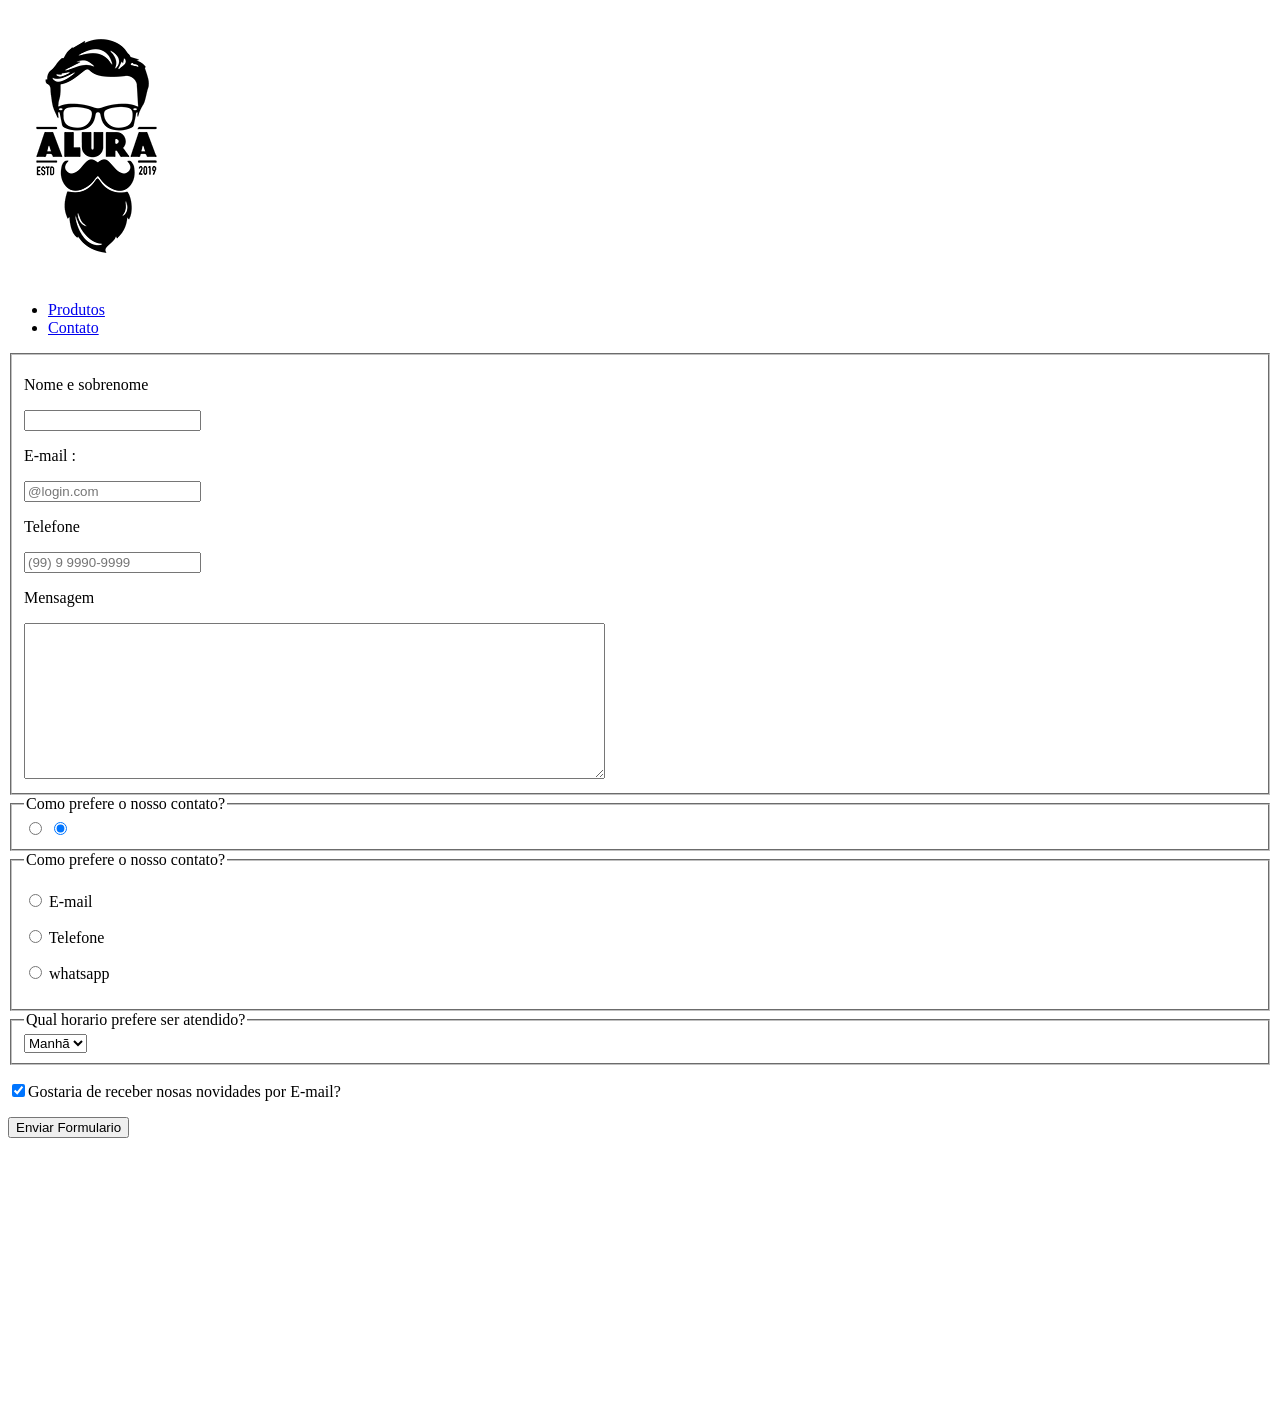
<file: contatos.html>
<!DOCTYPE html>
<html lang="pt-BR">

<head>
    <meta charset="UTF-8">
    <meta name="viewport" content="width=device-width, initial-scale=1.0">
    <title>Document</title>
    <link rel="stylesheet" href="">
</head>

<body>
    <header>
        <div class="caixa">
            <h1><img src="logo.png"></h1>

            <nav>
                <ul>
                    <li><a href="produtos.html">Produtos</a></li>
                    <li><a href="contatos.html">Contato</a></li>
                </ul>
            </nav>
        </div>
    </header>

    <main>
        <form>
            <fieldset>
                <p>Nome e sobrenome</p>
                <input type="text" class="input-texto" required>

                <p>E-mail :</p>
                <input type="text" class="input-texto" required placeholder="@login.com">

                <p> Telefone</p>
                <input type="text" class="input-texto" required placeholder="(99) 9 9990-9999">
                <p> Mensagem</p>
                <textarea cols="70" rows="10" required> </textarea>
            </fieldset>

            <fieldset>
                <legend>
                    Como prefere o nosso contato?
                </legend>
                <input type="radio" name="contato" value="Telefone">

                <input type="radio" name="contato" value="whatsapp" checked>
            </fieldset>

            <fieldset>
                <legend> Como prefere o nosso contato?</legend>
                <p><input type="radio" name="contato" value="E-mail"> E-mail</p>
                <p><input type="radio" name="contato" value="Telefone"> Telefone</p>
                <p><input type="radio" name="contato" value="E-mail"> whatsapp</p>
            </fieldset>

            <fieldset>
                <legend>Qual horario prefere ser atendido?</legend>
                <select>
                    <option>Manhã</option>
                    <option>tarde</option>
                    <option>Noite</option>
                </select>
            </fieldset>

            <p>
                <input type="checkbox" checked>Gostaria de receber nosas novidades por E-mail?
            </p>

            <button class="enviar"> Enviar Formulario </button>
        </form>

    </main>
    <footer>
        <img src="logo-branco.png" alt="">
        <p class="copy right"></p>
    </footer>


</body>

</html>
</file>
